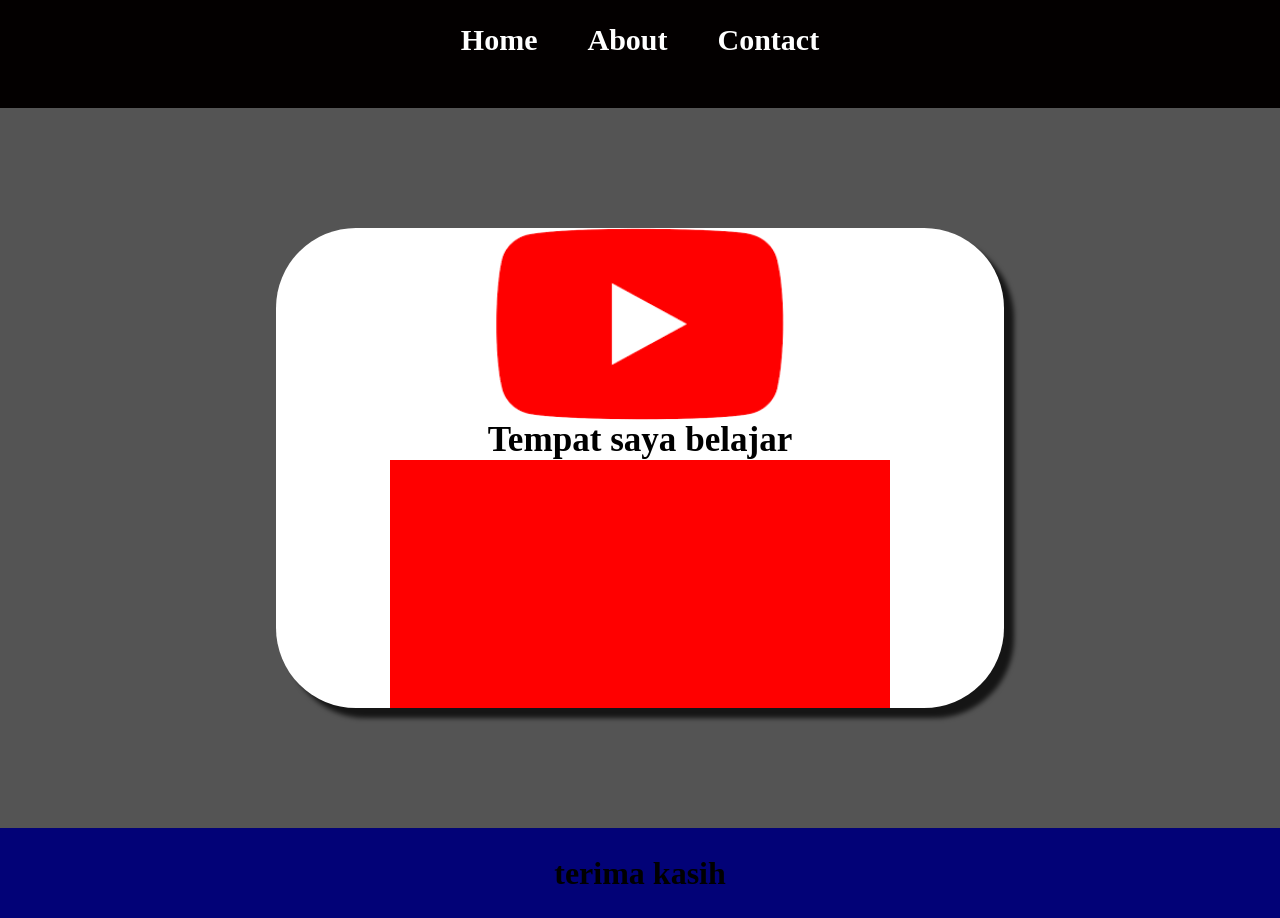
<file: index.html>
<html>

<head>
  <title>web saya</title>
  <link rel="stylesheet" href="style.css" />
</head>

<body>
  <div class="countainer">
    <!-- NAVIGATION BAR -->
    <DIV class="countainer-navbar">
      <UL class="ul-navbar">
        <LI class="li-navbar">
          <a href="#" class="a-navbar">Home</a>
        </LI>
        <LI class="li-navbar">
          <a href="about.html" class="a-navbar">About</a>
        </LI>
        <LI class="li-navbar">
          <a href="contact.html" class="a-navbar">Contact</a>
        </LI>
      </UL>
    </DIV>
    <!-- NAVIGATION BAR SELESAI -->

    <!-- CONTENT 1 -->

    <DIV class="countainer-content">
      <a href="https://youtube.com/Dea Afrizal" class="a-content">
        <IMG src="pictures (1).png" class="img-content" />
        <h3>Tempat saya belajar</h3>
        <!-- DATA START -->
         <div Id="biodata"></div>
         <!-- DATA END -->
      </a>

    </DIV>
    <!-- CONTENT 1 SELESAI -->

    <!-- FOOTER -->
    <DIV class="countainer-footer">
      <h1 class="h1-footer">terima kasih</h1>
    </DIV>
    <!-- FOOTER SELESAI -->
  </div>
  <script src="data.js" type="text/javascript" />
</body>
</html>
</file>
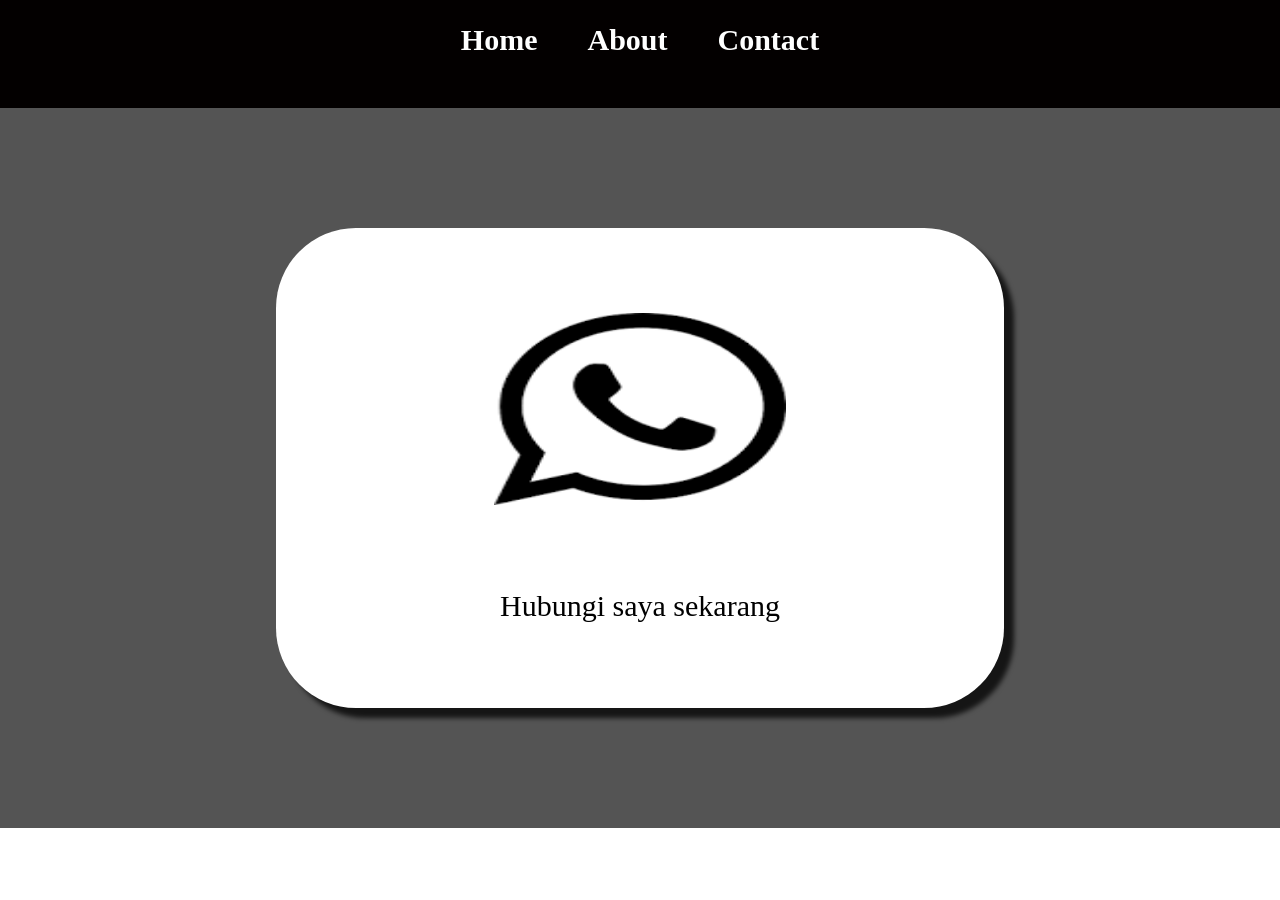
<file: contact.html>
<HTML>
    <HEAD>
        <title>Contact</title>
        <link rel="stylesheet" href="style.css" />
    </HEAD>
    <BODY>
      <div class="countainer">      
        <!-- NAVIGATION BAR -->
        <DIV class="countainer-navbar">
          <UL class="ul-navbar">
            <LI class="li-navbar">
              <a href="index.html" class="a-navbar">Home</a>
            </LI>
            <LI class="li-navbar">
              <a href="about.html" class="a-navbar">About</a>
            </LI>
            <LI class="li-navbar">
              <a href="contact.html" class="a-navbar">Contact</a>
            </LI>
          </UL>
        </DIV>
        <!-- NAVIGATION BAR SELESAI -->

        <!-- CONTENT 1 -->
        <DIV class="countainer-content">
          <a href="https://whatsApp.com/+62 856-0482-5419" class="a-content">
            <IMG src="WhatsApp.png" class="img-content" />
            <p>Hubungi saya sekarang</p>
          </a>
    </BODY>
</HTML>
</file>
<file: style.css>
*,
html {
    margin: 0;
    padding: 0;
}

.countainer-navbar {
    background-color: #030000;
    width: 100%;
    height: 12vh;
}

.ul-navbar {
   display: flex;
   height: 80px;
   justify-content: center;
   align-items: center;
}

.li-navbar {
    list-style-type: none;
    PADDING: 20PX;
    margin: 5px;
    color: white;
    font-size: 30px;
}

.li-navbar:hover {
    background-color: rgb(1, 1, 104);
    transition: .5s ease-in-out;
    transition-delay: .3s;
    border-radius: 8px;
}

.a-navbar {
    color: white;
    text-decoration: none;
    font-weight: 800;
}

.countainer-content {
    background-color: #000000ab;
    display: flex;
    justify-content: center;
    align-items: center;
    height: 80vh;
}

.a-content {
    background-color:white;
    color:black;
    text-decoration: none;
    font-size: 30px;
    width: 728px;
    height: 480px;
    display: flex;
    flex-direction: column;
    justify-content: space-evenly;
    align-items: center;
    border-radius: 80px;
    box-shadow: 10px 10px 5px 0px rgba(0,0,0,0.75);
    -webkit-box-shadow: 10px 10px 5px 0px rgba(0,0,0,0.75);
    -moz-box-shadow: 10px 10px 5px 0px rgba(0,0,0,0.75);
}

.img-content{
    width: 40%;
    height: 40%;
}

.countainer-footer{
   height: 10vh;
    background-color: rgb(2, 2, 119);
   display: flex;
   justify-content: center;
   align-items: center;
}

.about-content {
    width: 80%;
    max-width: 1000px;

    display: flex;
    align-items: center;
    gap: 1px;
}

.about-text {
    flex: 1;
    text-align: left;
    color: white;
}

.about-text p{
    line-height: 1.2;
    background-color: blue;
}

.about-photo img {
    width: 635px;
    height: 570px;
}

/* about me */
.banner {
    height: 100vh;         
    background-image: url("wallpaper.jpeg");
    background-size: cover;
    background-position: center;
    display: flex;
    justify-content: left;
    align-items: center;
    position: relative;      
    margin: 0;
    color: white;
    font-size: 16px;
}

.banner h1 {
    color: white;
    font-size: 4.5rem;
    text-shadow: 0 0 20px rgba(0, 191, 255, 0.8);
    z-index: 2;              /* Agar teks di atas background */
    text-align: center;
}

.banner::before {
    content: "";
    position: absolute;
    top: 0;
    left: 0;
    width: 100%;
    height: 100%;
    background: rgba(0, 0, 0, 0.4);
    z-index: 1;
}

#biodata {
    background: red;
    width: 500px;
    height: 500px;
}
</file>
